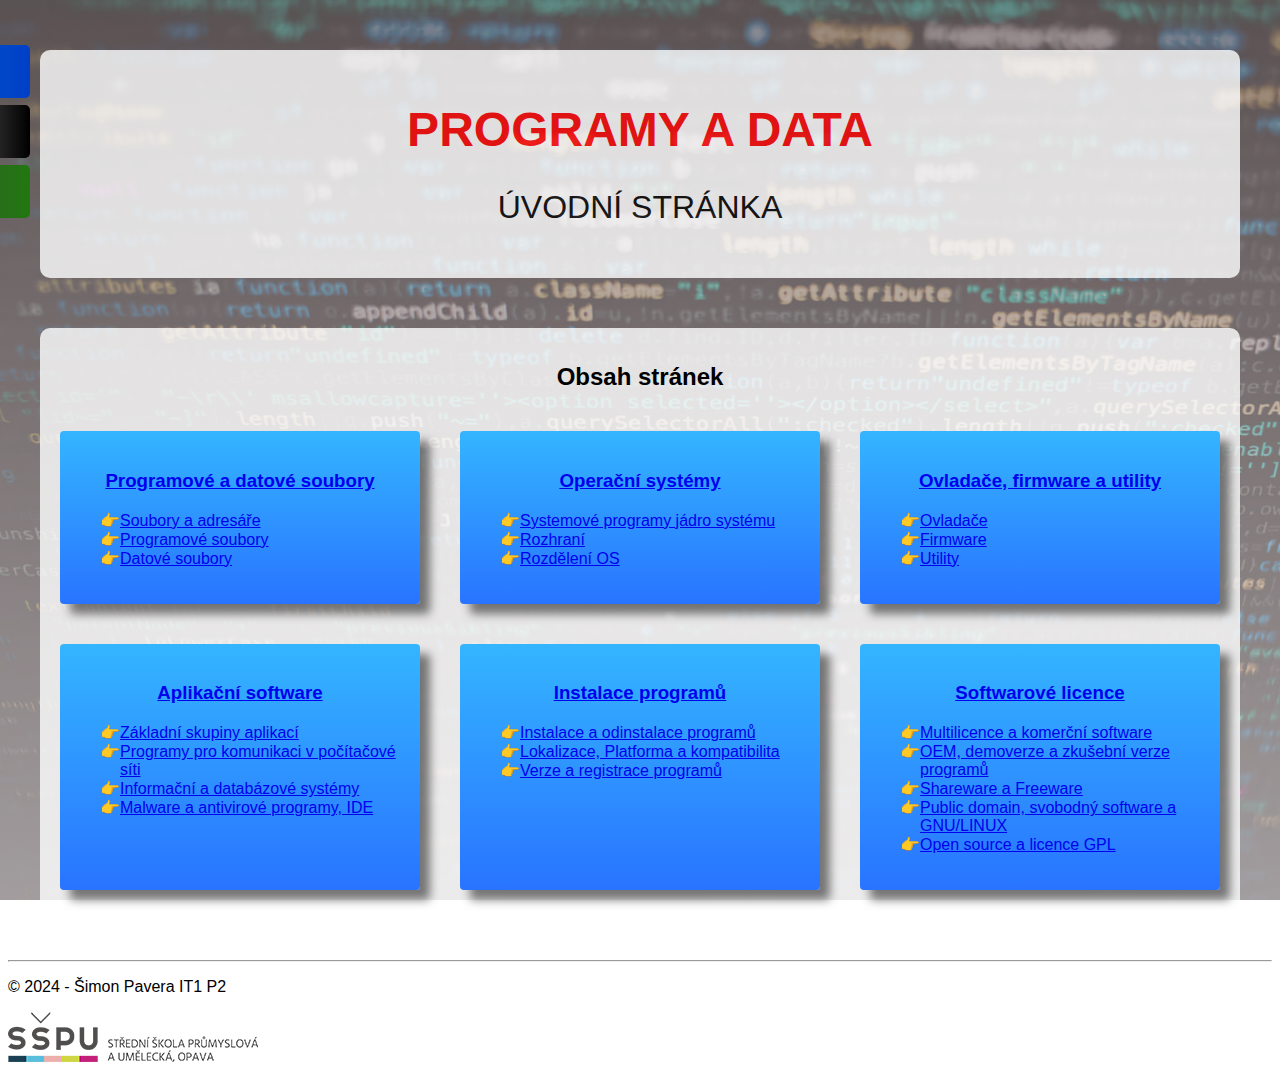
<file: index.html>
<!DOCTYPE html>
<html lang="cs">

<head>
  <meta charset="UTF-8" />
  <meta name="viewport" content="width=device-width, initial-scale=1.0" />
  <title>Programy a data | Úvodní stránka</title>
  <link rel="stylesheet" href="./css/uvodni.css" />
</head>

<body>
  <div id="mySidenav" class="sidenav">
    <a href="https://www.sspu-opava.cz" id="about">SŠPU</a>
    <a href="https://github.com/" id="blog">GitHub</a>
    <a href="https://www.w3schools.com/" id="projects">W3Schools</a>
   
  </div>
  <header>
    <h1>Programy a data</h1>
    <p>Úvodní stránka</p>
  </header>
  <main>
    <h2>Obsah stránek</h2>
    <div class="flex-container">
      <div>
        <h3><a href="./a/index.html">Programové a datové soubory</a></h3>
        <ul>
          <li>
            <a href="a/index.html#soubory-a-adresare">Soubory a adresáře</a>
          </li>
          <li>
            <a href="a/index.html#programove-soubory">Programové soubory</a>
          </li>
          <li><a href="a/index.html#datove-soubory">Datové soubory</a></li>
        </ul>
      </div>
      <div>
        <h3><a href="./b/index.html">Operační systémy</a></h3>
        <ul>
          <li><a href="b/index.html#systemove-programy-a-jadro-systemu">Systemové programy jádro systému</a></li>
          <li><a href="b/index.html#rozhrani">Rozhraní</a></li>
          <li><a href="b/index.html#rozdeleni-os">Rozdělení OS</a></li>
        </ul>
      </div>
      <div>
        <h3><a href="./c/index.html">Ovladače, firmware a utility</a></h3>
        <ul>
          <li><a href="c/index.html#ovladace">Ovladače</a></li>
          <li><a href="c/index.html#firmware">Firmware</a></li>
          <li><a href="c/index.html#utility">Utility</a></li>
        </ul>
      </div>
      <div>
        <h3><a href="d/index.html">Aplikační software</a></h3>
        <ul>
          <li><a href="d/index.html#zakladni-skupiny-aplikaci">Základní skupiny aplikací</a></li>
          <li><a href="d/index.html#programy-pro-komunikaci-v-pocitacove-siti">Programy pro komunikaci v počítačové síti</a></li>
          <li><a href="d/index.html#informacni-a-databazove-systemy">Informační a databázové systémy</a></li>
          <li><a href="d/index.html#malvare-a-antivirove-programy">Malware a antivirové programy, IDE</a></li>
        </ul>
      </div>
      <div>
        <h3><a href="e/index.html">Instalace programů</a></h3>
        <ul>
          <li><a href="e/index.html#instalace-a-odinstalace-programu">Instalace a odinstalace programů</a></li>
          <li><a href="e/index.html#lokalizace-platforma-a-kompatibilita">Lokalizace, Platforma a kompatibilita</a></li>
          <li><a href="e/index.html#verze-a-registrace-programu">Verze a registrace programů</a></li>
        </ul>
      </div>
      <div>
        <h3><a href="f/index.html">Softwarové licence</a></h3>
        <ul>
          <li><a href="f/index.html#multilicence-a-komercni-software">Multilicence a komerční software</a></li>
          <li><a href="f/index.html#oem-demo">OEM, demoverze a zkušební verze programů</a></li>
          <li><a href="f/index.html#shareware-freeware">Shareware a Freeware</a></li>
          <li><a href="f/index.html#publicdomain-linux">Public domain, svobodný software a GNU/LINUX</a></li>
          <li><a href="f/index.html#open-licencegpl">Open source a licence GPL</a></li>
        </ul>
      </div>
    </div>
  </main>
  <footer>
    <hr />
    <p>&copy; 2024 - Šimon Pavera IT1 P2</p>
    <p>
      <a href="https://www.sspu-opava.cz" target="_blank"><img src="./img/skola-logo.png" alt="Školní logo" /></a>
    </p>

  </footer>
</body>

</html>
</file>
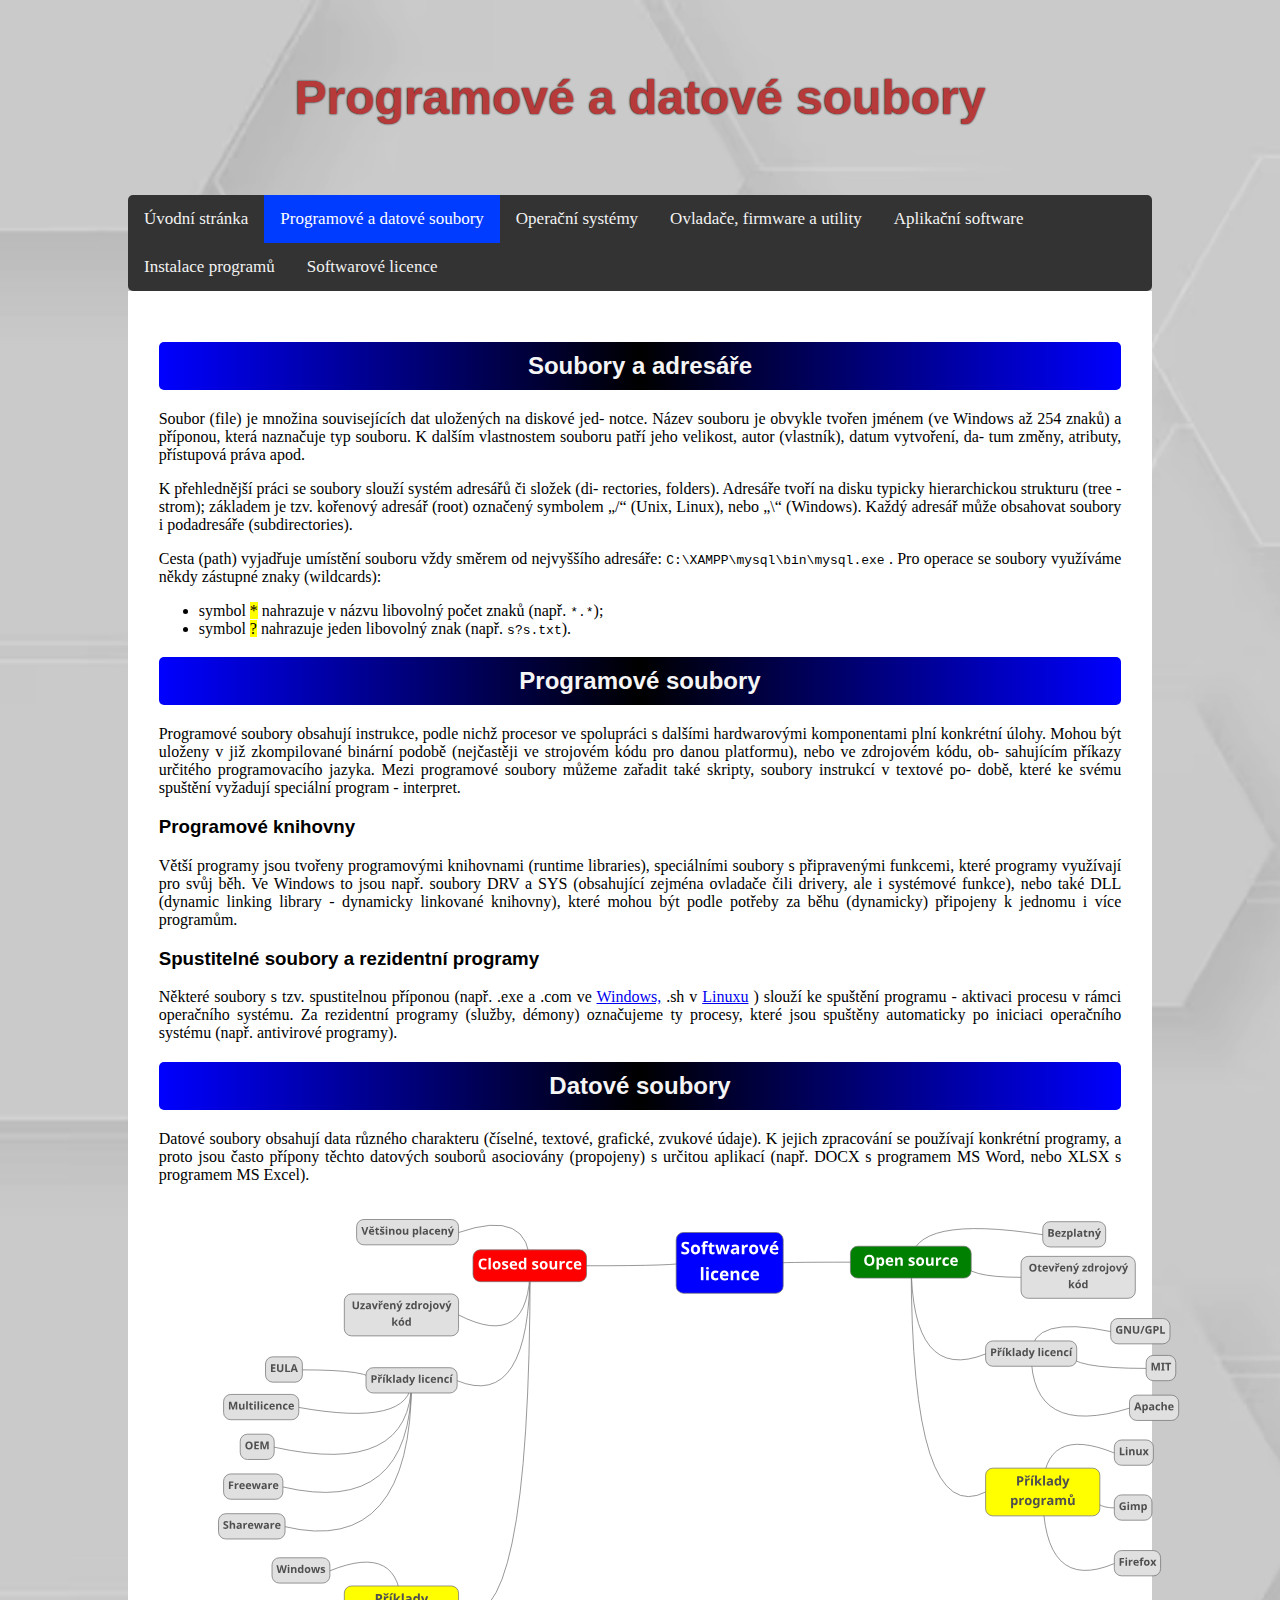
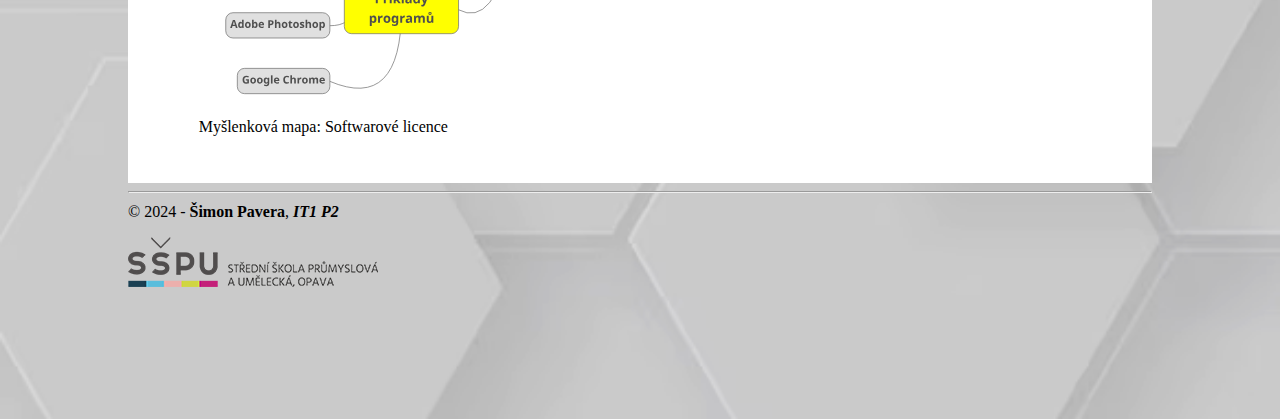
<file: a/index.html>
<!DOCTYPE html>
<html lang="cs">

<head>
  <meta charset="UTF-8" />
  <meta name="viewport" content="width=device-width, initial-scale=1.0" />
  <title>Programové a datové soubory</title>
  <link rel="stylesheet" href="../css/other.css">

</head>

</div>
<body>
  <header>
    <h1>Programové a datové soubory</h1>

    <div class="topnav">
  <a href="../index.html">Úvodní stránka</a>
  <a class="active" href="../a/index.html">Programové a datové soubory</a>
  <a href="../b/index.html">Operační systémy</a>
  <a href="../c/index.html">Ovladače, firmware a utility</a>
  <a href="../d/index.html">Aplikační software</a>
  <a href="../e/index.html">Instalace programů</a>
  <a href="../f/index.html">Softwarové licence</a>


  </header>
  <main>
    <h2 id="soubory-a-adresare">Soubory a adresáře</h2>
    <p>
      Soubor (file) je množina souvisejících dat uložených na diskové jed-
      notce. Název souboru je obvykle tvořen jménem (ve Windows až 254 znaků)
      a příponou, která naznačuje typ souboru. K dalším vlastnostem souboru
      patří jeho velikost, autor (vlastník), datum vytvoření, da- tum změny,
      atributy, přístupová práva apod.
    </p>
    <p>
      K přehlednější práci se soubory slouží systém adresářů či složek (di-
      rectories, folders). Adresáře tvoří na disku typicky hierarchickou
      strukturu (tree - strom); základem je tzv. kořenový adresář (root)
      označený symbolem „/“ (Unix, Linux), nebo „\“ (Windows). Každý adresář
      může obsahovat soubory i podadresáře (subdirectories).
    </p>
    <p>
      Cesta (path) vyjadřuje umístění souboru vždy směrem od nejvyššího
      adresáře: <code>C:\XAMPP\mysql\bin\mysql.exe</code> . Pro operace se
      soubory využíváme někdy zástupné znaky (wildcards):
    </p>
    <ul>
      <li>
        symbol <mark>*</mark> nahrazuje v názvu libovolný počet znaků (např.
        <code>*.*</code>);
      </li>
      <li>
        symbol <mark>?</mark> nahrazuje jeden libovolný znak (např.
        <code>s?s.txt</code>).
      </li>
    </ul>
    <h2 id="programove-soubory">Programové soubory</h2>
    <p>
      Programové soubory obsahují instrukce, podle nichž procesor ve
      spolupráci s dalšími hardwarovými komponentami plní konkrétní úlohy.
      Mohou být uloženy v již zkompilované binární podobě (nejčastěji ve
      strojovém kódu pro danou platformu), nebo ve zdrojovém kódu, ob-
      sahujícím příkazy určitého programovacího jazyka. Mezi programové
      soubory můžeme zařadit také skripty, soubory instrukcí v textové po-
      době, které ke svému spuštění vyžadují speciální program - interpret.
    </p>
    <h3>Programové knihovny</h3>
    <p>
      Větší programy jsou tvořeny programovými knihovnami (runtime libraries),
      speciálními soubory s připravenými funkcemi, které programy využívají
      pro svůj běh. Ve Windows to jsou např. soubory DRV a SYS (obsahující
      zejména ovladače čili drivery, ale i systémové funkce), nebo také DLL
      (dynamic linking library - dynamicky linkované knihovny), které mohou
      být podle potřeby za běhu (dynamicky) připojeny k jednomu i více
      programům.
    </p>
    <h3>Spustitelné soubory a rezidentní programy</h3>
    <p>
      Některé soubory s tzv. spustitelnou příponou (např. .exe a .com ve <a href="https://cs.wikipedia.org/wiki/Microsoft_Windows" target="_blank">Windows,</a>
       .sh v
      <a href="https://cs.wikipedia.org/wiki/Linux" target="_blank">Linuxu</a>
      ) slouží ke spuštění programu - aktivaci procesu v rámci operačního
      systému. Za rezidentní programy (služby, démony) označujeme ty procesy,
      které jsou spuštěny automaticky po iniciaci operačního systému (např.
      antivirové programy).
    </p>
    <h2 id="datove-soubory">Datové soubory</h2>
    <p>
      Datové soubory obsahují data různého charakteru (číselné, textové,
      grafické, zvukové údaje). K jejich zpracování se používají konkrétní
      programy, a proto jsou často přípony těchto datových souborů asociovány
       (propojeny) s určitou aplikací (např. DOCX s programem MS Word,
      nebo XLSX s programem MS Excel).
    </p>
    <figure>
      <img src="../img/licencesvg.svg" alt="Softwarové licence" width="1000" />
      <figcaption>Myšlenková mapa: Softwarové licence</figcaption>
    </figure>
  </main>
  <footer>
    <hr />
    <p>
      &copy; 2024 - <b>Šimon Pavera</b>, <b><i>IT1 P2</i></b>
    </p>
    <p><img src="../img/skola-logo.png" alt="Školní logo" /></p>

  </footer>
</body>

</html>
</file>
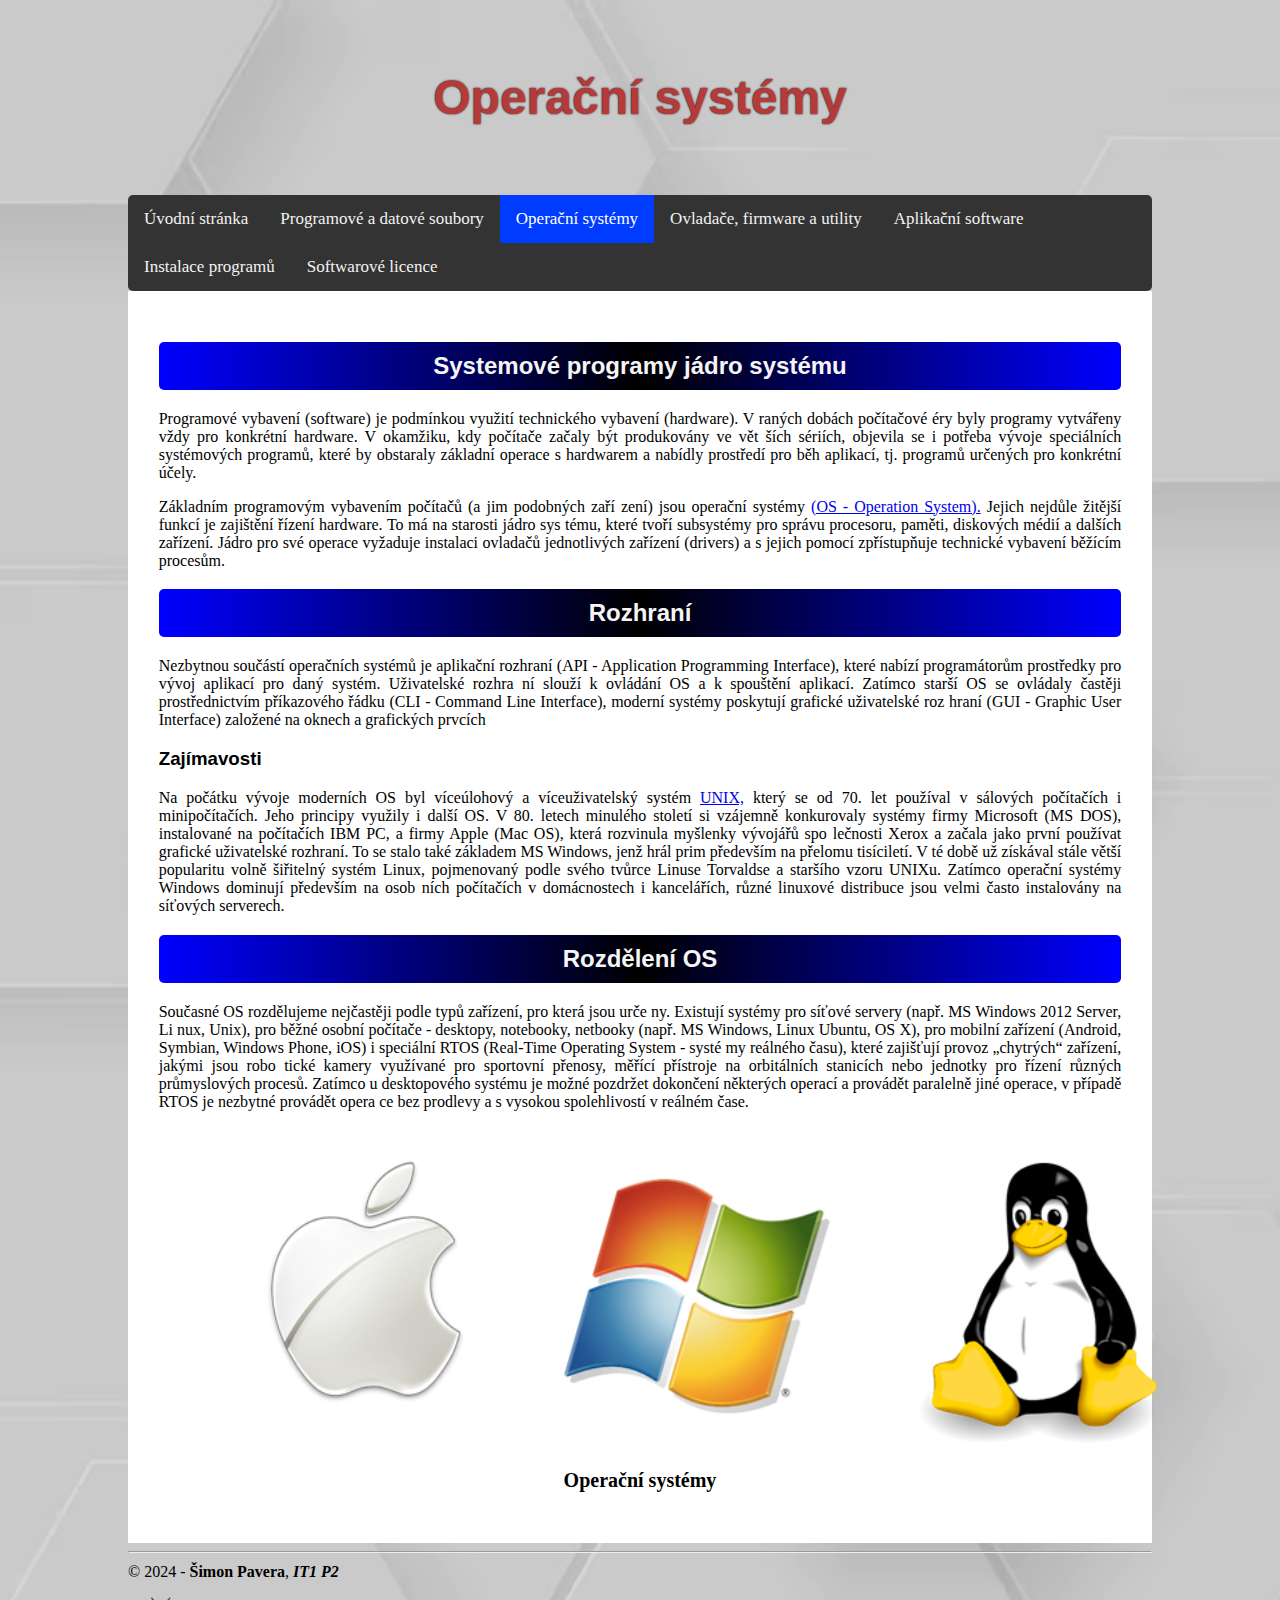
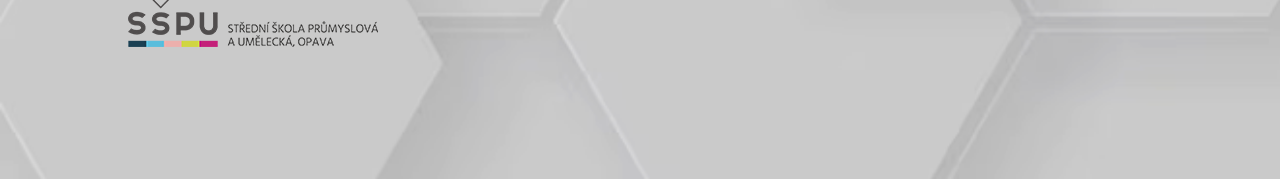
<file: b/index.html>
<!DOCTYPE html>
<html lang="cs">

<head>
  <meta charset="UTF-8" />
  <meta name="viewport" content="width=device-width, initial-scale=1.0" />
  <title>Operační systémy</title>
  <link rel="stylesheet" href="../css/other.css">
  <style>
  figure{
    text-align: center;
    font-size: 20px;
  }
  
  /*
    
    h1,
    h2,
    h3 {
      font-family: Arial, Helvetica, sans-serif;
    }

    h1 {
      color: brown;
      font-size: 250%;
      text-align: center;
    }

    h2 {
      background-color: black;
      color: whitesmoke;
      padding: 10px;
      border-left: 10px solid blue;
      border-right: 10px solid blue;
      text-align: center;
    }

    p {
      text-align: justify;
      margin-top: 10px;
    }

    a:hover {
      background-color: blue;
      color: white;
      font-size: 120%;
    }

    body {
      margin: 10%;
      margin-top: 0%;
    }

    .p2 {
      text-align: right;

    }

    .p3 {
      text-align: left;

    }*/
  </style> 
</head>

<body>
  <header>
    <h1>Operační systémy</h1>

    <div class="topnav">
      <a href="../index.html">Úvodní stránka</a>
      <a href="../a/index.html">Programové a datové soubory</a>
      <a class="active" href="../b/index.html">Operační systémy</a>
      <a href="../c/index.html">Ovladače, firmware a utility</a>
      <a href="../d/index.html">Aplikační software</a>
      <a href="../e/index.html">Instalace programů</a>
      <a href="../f/index.html">Softwarové licence</a>
      
  </header>
  <main>
    <h2 id="systemove-programy-a-jadro-systemu">Systemové programy jádro systému</h2>
    <p> Programové vybavení (software) je podmínkou využití technického vybavení
      (hardware). V raných dobách počítačové éry byly programy vytvářeny vždy pro
      konkrétní hardware. V okamžiku, kdy počítače začaly být produkovány ve vět
      ších sériích, objevila se i potřeba vývoje speciálních systémových programů,
      které by obstaraly základní operace s hardwarem a nabídly prostředí pro běh
      aplikací, tj. programů určených pro konkrétní účely.</p>
    <p> Základním programovým vybavením počítačů (a jim podobných zaří
      zení) jsou operační systémy <a href="https://cs.wikipedia.org/wiki/Opera%C4%8Dn%C3%AD_syst%C3%A9m" target="_blank">(OS - Operation System).</a>  Jejich nejdůle
      žitější funkcí je zajištění řízení hardware. To má na starosti jádro sys
      tému, které tvoří subsystémy pro správu procesoru, paměti, diskových
      médií a dalších zařízení. Jádro pro své operace vyžaduje instalaci
      ovladačů jednotlivých zařízení (drivers) a s jejich pomocí zpřístupňuje
      technické vybavení běžícím procesům.</p>
    <h2 id="rozhrani">Rozhraní</h2>
    <p> Nezbytnou součástí operačních systémů je aplikační rozhraní (API -
      Application Programming Interface), které nabízí programátorům
      prostředky pro vývoj aplikací pro daný systém. Uživatelské rozhra
      ní slouží k ovládání OS a k spouštění aplikací. Zatímco starší OS se
      ovládaly častěji prostřednictvím příkazového řádku (CLI - Command
      Line Interface), moderní systémy poskytují grafické uživatelské roz
      hraní (GUI - Graphic User Interface) založené na oknech a grafických
      prvcích</p>
    <h3>Zajímavosti</h3>
    <p>Na počátku vývoje moderních OS byl víceúlohový a víceuživatelský systém
      <a href="https://cs.wikipedia.org/wiki/Unix" target="_blank">UNIX,</a> který se od 70. let používal v sálových počítačích i minipočítačích.
      Jeho principy využily i další OS. V 80. letech minulého století si vzájemně
      konkurovaly systémy firmy Microsoft (MS DOS), instalované na počítačích
      IBM PC, a firmy Apple (Mac OS), která rozvinula myšlenky vývojářů spo
      lečnosti Xerox a začala jako první používat grafické uživatelské rozhraní. To
      se stalo také základem MS Windows, jenž hrál prim především na přelomu
      tisíciletí. V té době už získával stále větší popularitu volně šiřitelný systém
      Linux, pojmenovaný podle svého tvůrce Linuse Torvaldse a staršího vzoru
      UNIXu. Zatímco operační systémy Windows dominují především na osob
      ních počítačích v domácnostech i kancelářích, různé linuxové distribuce
      jsou velmi často instalovány na síťových serverech.</p>
    <h2 id="rozdeleni-os">Rozdělení OS</h2>
    <p>Současné OS rozdělujeme nejčastěji podle typů zařízení, pro která jsou urče
      ny. Existují systémy pro síťové servery (např. MS Windows 2012 Server, Li
      nux, Unix), pro běžné osobní počítače - desktopy, notebooky, netbooky (např.
      MS Windows, Linux Ubuntu, OS X), pro mobilní zařízení (Android, Symbian,
      Windows Phone, iOS) i speciální RTOS (Real-Time Operating System - systé
      my reálného času), které zajišťují provoz „chytrých“ zařízení, jakými jsou robo
      tické kamery využívané pro sportovní přenosy, měřící přístroje na orbitálních
      stanicích nebo jednotky pro řízení různých průmyslových procesů. Zatímco
      u desktopového systému je možné pozdržet dokončení některých operací a
      provádět paralelně jiné operace, v případě RTOS je nezbytné provádět opera
      ce bez prodlevy a s vysokou spolehlivostí v reálném čase.</p>
      <figure>
        <img src="../img/operacni-system.png" alt="Operační-systém" width="1000" />
        <figcaption><b>Operační systémy</b></figcaption>
      </figure>
  </main>
  <footer>
    <hr />
    <p>
      &copy; 2024 - <b>Šimon Pavera</b>, <b><i>IT1 P2</i></b>
    </p>
    <p><img src="../img/skola-logo.png" alt="Školní logo" /></p>

  </footer>
</body>

</html>
</file>
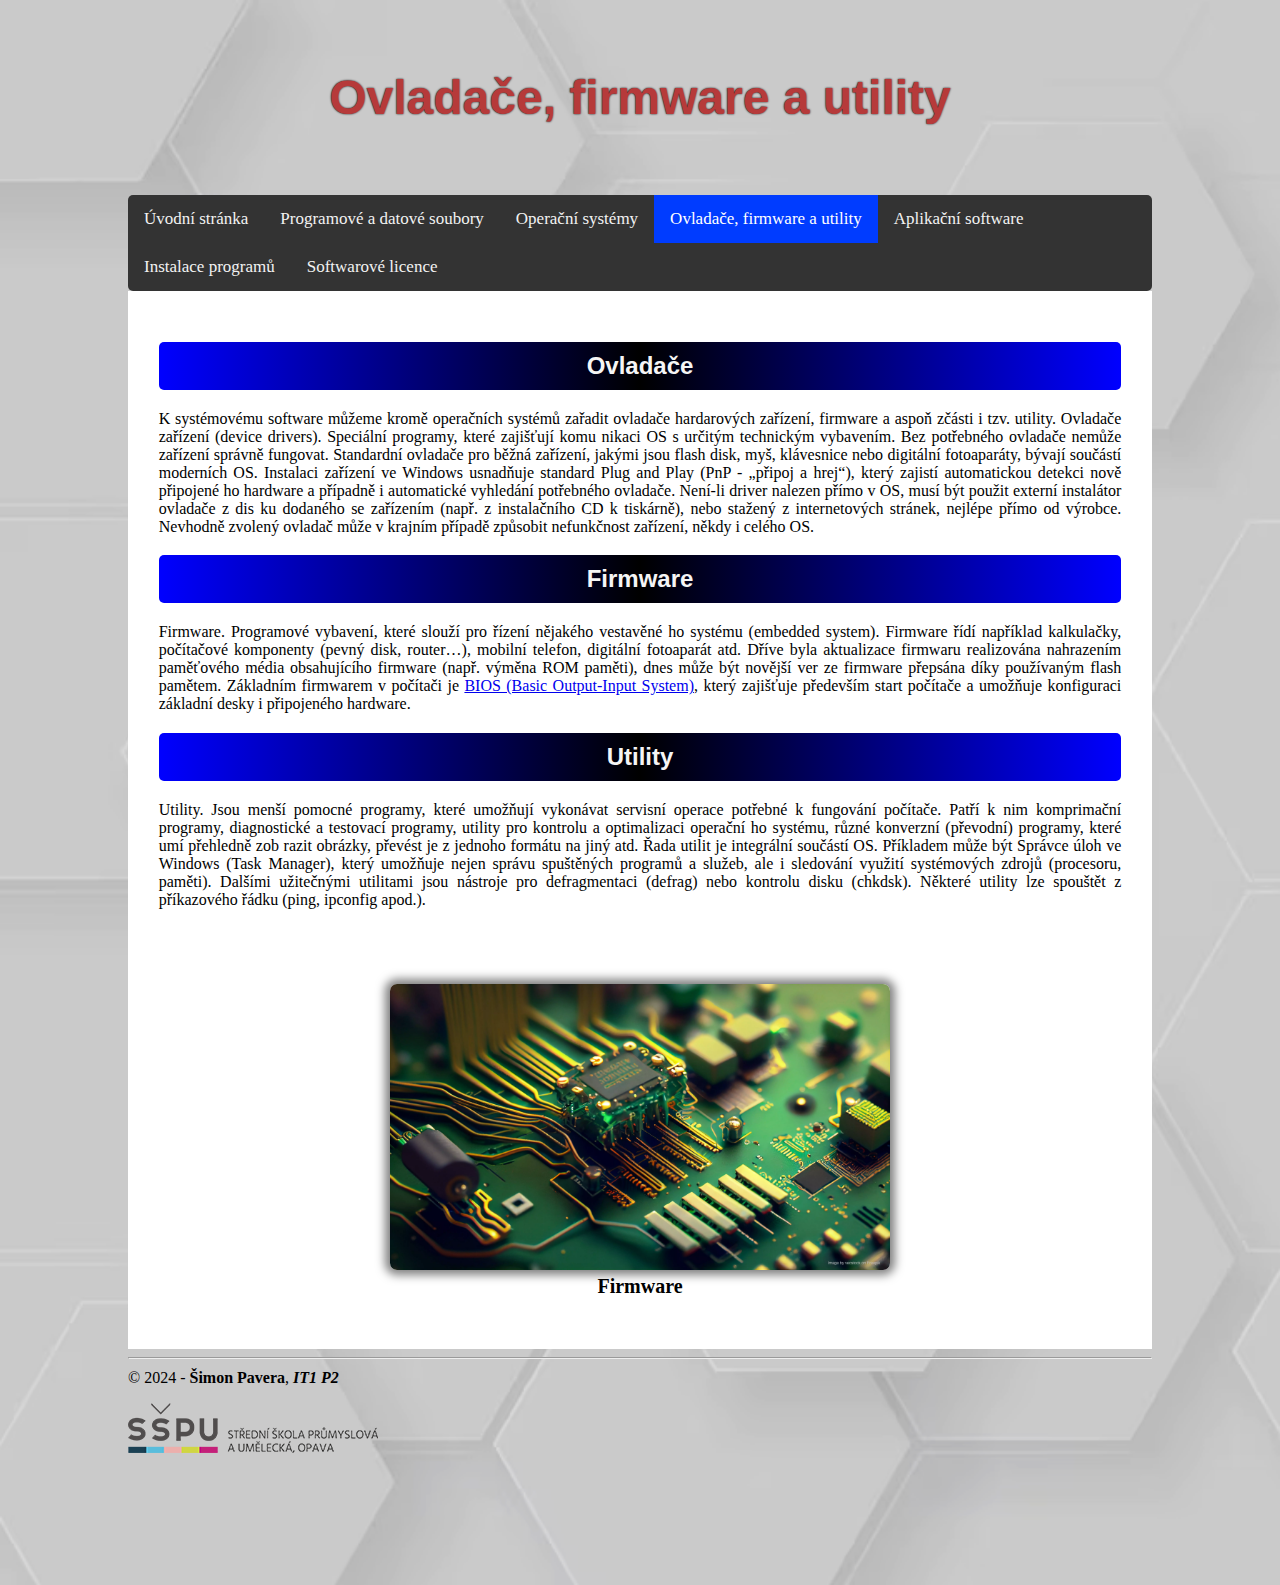
<file: c/index.html>
<!DOCTYPE html>
<html lang="en">

<head>
  <meta charset="UTF-8">
  <meta name="viewport" content="width=device-width, initial-scale=1.0">
  <title>Ovladače, firmware a utility</title>
  <link rel="stylesheet" href="../css/other.css">
  <style>
    figure {
      text-align: center;
      font-size: 20px;

    }

    figure img {
      border-radius: 7px;
      box-shadow: 0 0 10px 5px rgba(0, 0, 0, 0.5);
      margin-top: 55px;
    }


    /*
    h1,
    h2,
    h3 {
      font-family: Arial, Helvetica, sans-serif;
    }

    h1 {
      color: brown;
      font-size: 250%;
      text-align: center;
    }

    h2 {
      background-color: black;
      color: whitesmoke;
      padding: 10px;
      border-left: 10px solid blue;
      border-right: 10px solid blue;
      text-align: center;
    }

    p {
      text-align: justify;
      margin-top: 10px;
    }

    a:hover {
      background-color: blue;
      color: white;
      font-size: 120%;
    }

    body {
      margin: 10%;
      margin-top: 0%;
    }

    .p2 {
      text-align: right;

    }

    .p3 {
      text-align: left;
    }*/
  </style>
</head>

<body>
  <header>
    <h1>Ovladače, firmware a utility</h1>

    <div class="topnav">
      <a href="../index.html">Úvodní stránka</a>
      <a href="../a/index.html">Programové a datové soubory</a>
      <a href="../b/index.html">Operační systémy</a>
      <a class="active" href="../c/index.html">Ovladače, firmware a utility</a>
      <a href="../d/index.html">Aplikační software</a>
      <a href="../e/index.html">Instalace programů</a>
      <a href="../f/index.html">Softwarové licence</a>

  </header>
  <main>
    <h2 id="ovladace">Ovladače</h2>
    <p> K systémovému software můžeme kromě operačních systémů zařadit
      ovladače hardarových zařízení, firmware a aspoň zčásti i tzv. utility.
      Ovladače zařízení (device drivers). Speciální programy, které zajišťují komu
      nikaci OS s určitým technickým vybavením. Bez potřebného ovladače nemůže
      zařízení správně fungovat. Standardní ovladače pro běžná zařízení, jakými
      jsou flash disk, myš, klávesnice nebo digitální fotoaparáty, bývají součástí
      moderních OS. Instalaci zařízení ve Windows usnadňuje standard Plug and
      Play (PnP - „připoj a hrej“), který zajistí automatickou detekci nově připojené
      ho hardware a případně i automatické vyhledání potřebného ovladače. Není-li
      driver nalezen přímo v OS, musí být použit externí instalátor ovladače z dis
      ku dodaného se zařízením (např. z instalačního CD k tiskárně), nebo stažený
      z internetových stránek, nejlépe přímo od výrobce. Nevhodně zvolený ovladač
      může v krajním případě způsobit nefunkčnost zařízení, někdy i celého OS.</p>
    <h2 id="firmware">Firmware</h2>
    <p>Firmware. Programové vybavení, které slouží pro řízení nějakého vestavěné
      ho systému (embedded system). Firmware řídí například kalkulačky, počítačové
      komponenty (pevný disk, router…), mobilní telefon, digitální fotoaparát atd.
      Dříve byla aktualizace firmwaru realizována nahrazením paměťového média
      obsahujícího firmware (např. výměna ROM paměti), dnes může být novější ver
      ze firmware přepsána díky používaným flash pamětem. Základním firmwarem
      v počítači je <a href="https://cs.wikipedia.org/wiki/BIOS" target="_blank">BIOS (Basic Output-Input System)</a>,
      který zajišťuje především start
      počítače a umožňuje konfiguraci základní desky i připojeného hardware.</p>
    <h2 id="utility">Utility</h2>
    <p>Utility. Jsou menší pomocné programy, které umožňují vykonávat servisní
      operace potřebné k fungování počítače. Patří k nim komprimační programy,
      diagnostické a testovací programy, utility pro kontrolu a optimalizaci operační
      ho systému, různé konverzní (převodní) programy, které umí přehledně zob
      razit obrázky, převést je z jednoho formátu na jiný atd. Řada utilit je integrální
      součástí OS. Příkladem může být Správce úloh ve Windows (Task Manager),
      který umožňuje nejen správu spuštěných programů a služeb, ale i sledování
      využití systémových zdrojů (procesoru, paměti). Dalšími užitečnými utilitami
      jsou nástroje pro defragmentaci (defrag) nebo kontrolu disku (chkdsk). Některé
      utility lze spouštět z příkazového řádku (ping, ipconfig apod.).</p>
    <figure>
      <img src="../img/firmware.png" alt="firmware" width="500" />
      <figcaption><b>Firmware</b></figcaption>
    </figure>
  </main>
  <footer>
    <hr />
    <p>
      &copy; 2024 - <b>Šimon Pavera</b>, <b><i>IT1 P2</i></b>
    </p>
    <p><img src="../img/skola-logo.png" alt="Školní logo" /></p>

  </footer>
</body>

</html>
</file>
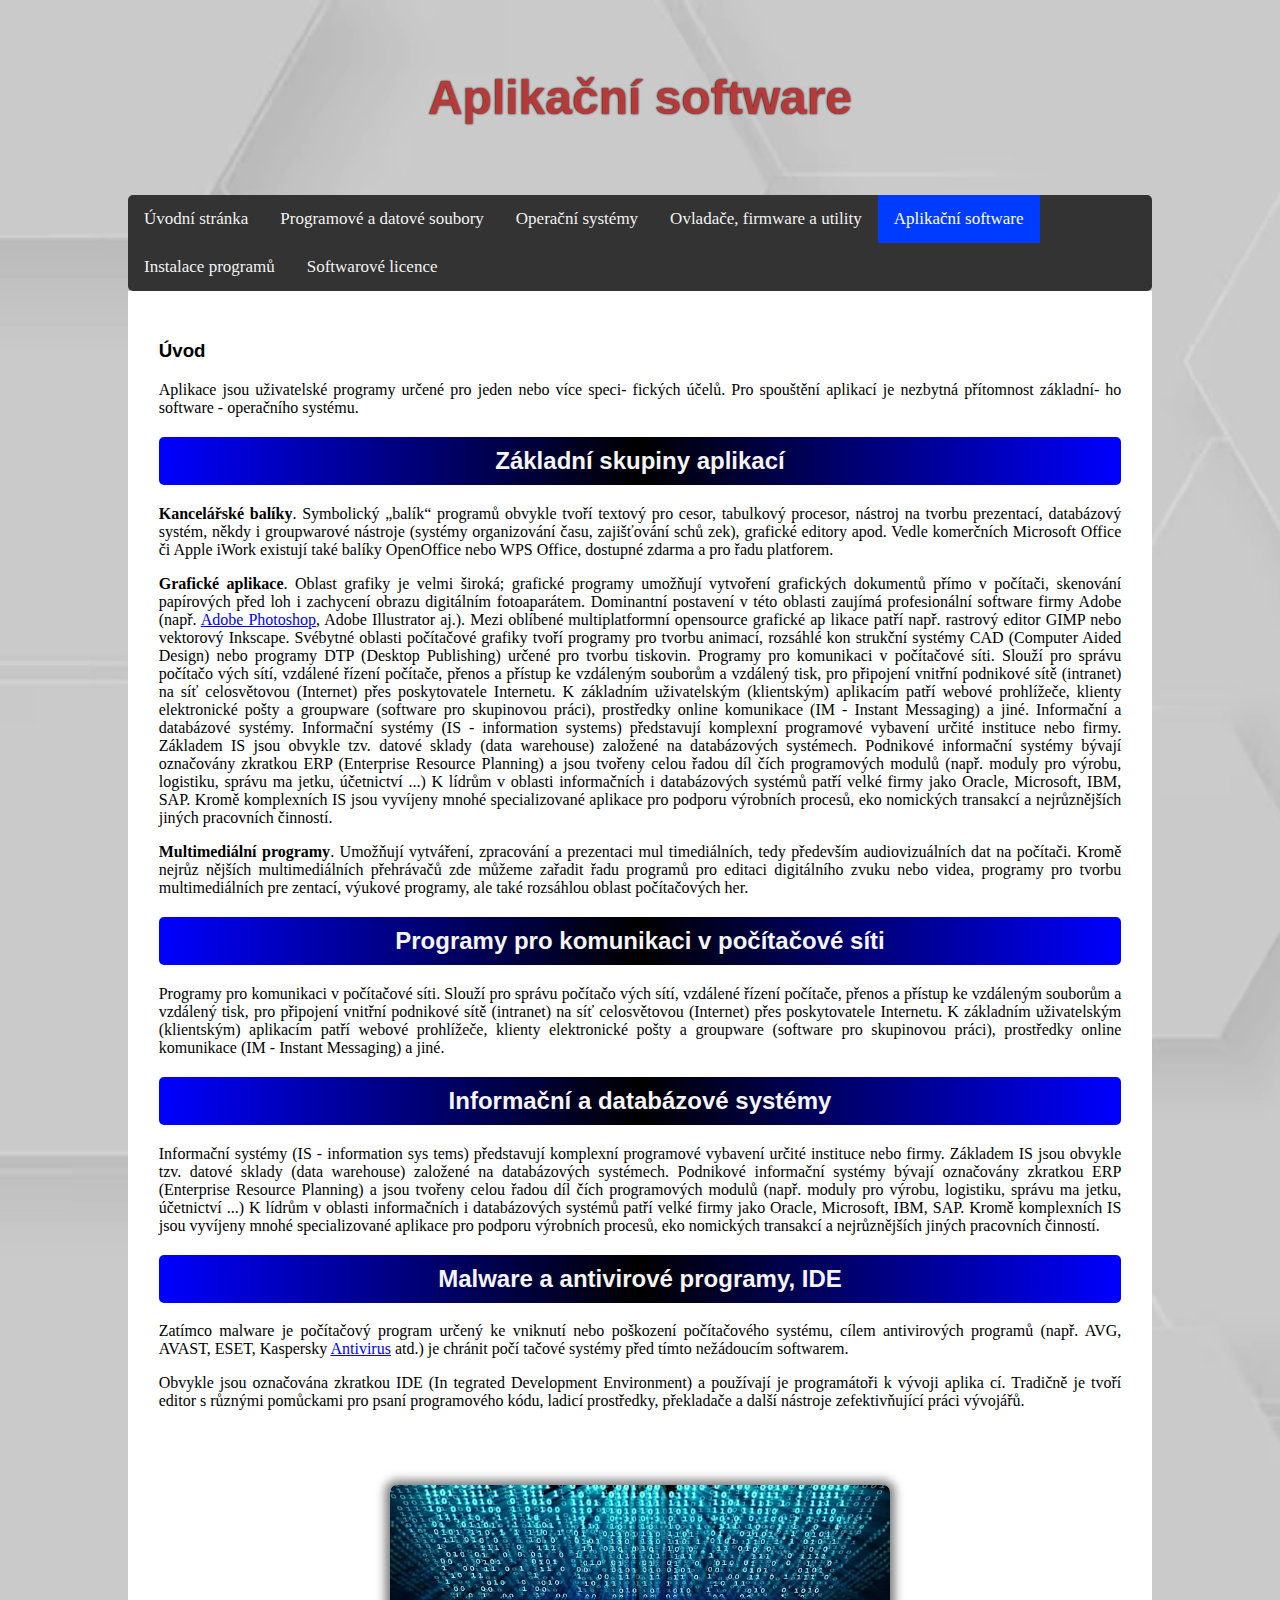
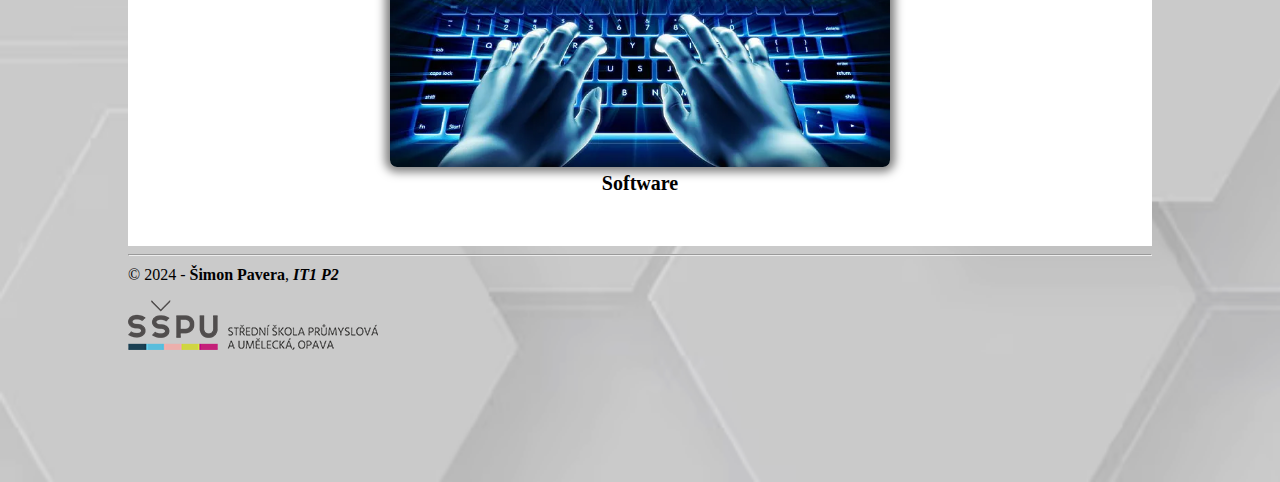
<file: d/index.html>
<!DOCTYPE html>
<html lang="en">

<head>
  <meta charset="UTF-8">
  <meta name="viewport" content="width=device-width, initial-scale=1.0">
  <title>Aplikační software</title>
  <link rel="stylesheet" href="../css/other.css">
  <style>
    figure {
      text-align: center;
      font-size: 20px;

    }

    figure img {
      border-radius: 7px;
      box-shadow: 0 0 10px 5px rgba(0, 0, 0, 0.5);
      margin-top: 55px;
    }

    /*
    h1,
    h2,
    h3 {
      font-family: Arial, Helvetica, sans-serif;
    }

    h1 {
      color: brown;
      font-size: 250%;
      text-align: center;
    }

    h2 {
      background-color: black;
      color: whitesmoke;
      padding: 10px;
      border-left: 10px solid blue;
      border-right: 10px solid blue;
      text-align: center;
    }

    p {
      text-align: justify;
      margin-top: 10px;
    }

    a:hover {
      background-color: blue;
      color: white;
      font-size: 120%;
    }

    body {
      margin: 10%;
      margin-top: 0%;
    }

    .p2 {
      text-align: right;

    }

    .p3 {
      text-align: left;
    }*/
  </style>
</head>

<body>
  <header>
    <h1>Aplikační software</h1>

    <div class="topnav">
      <a href="../index.html">Úvodní stránka</a>
      <a href="../a/index.html">Programové a datové soubory</a>
      <a href="../b/index.html">Operační systémy</a>
      <a href="../c/index.html">Ovladače, firmware a utility</a>
      <a class="active" href="../d/index.html">Aplikační software</a>
      <a href="../e/index.html">Instalace programů</a>
      <a href="../f/index.html">Softwarové licence</a>

  </header>
  <main>
    <h3>Úvod</h3>
    <p> Aplikace jsou uživatelské programy určené pro jeden nebo více speci-
      fických účelů. Pro spouštění aplikací je nezbytná přítomnost základní-
      ho software - operačního systému.</p>
    <h2 id="zakladni-skupiny-aplikaci">Základní skupiny aplikací</h2>
    <p><b>Kancelářské balíky</b>. Symbolický „balík“ programů obvykle tvoří textový pro
      cesor, tabulkový procesor, nástroj na tvorbu prezentací, databázový systém,
      někdy i groupwarové nástroje (systémy organizování času, zajišťování schů
      zek), grafické editory apod. Vedle komerčních Microsoft Office či Apple iWork
      existují také balíky OpenOffice nebo WPS Office, dostupné zdarma a pro řadu
      platforem.</p>
    <p><b>Grafické aplikace</b>. Oblast grafiky je velmi široká; grafické programy umožňují
      vytvoření grafických dokumentů přímo v počítači, skenování papírových před
      loh i zachycení obrazu digitálním fotoaparátem. Dominantní postavení v této
      oblasti zaujímá profesionální software firmy Adobe (např. <a href="https://en.wikipedia.org/wiki/Adobe_Photoshop"
        target="_blank">Adobe Photoshop</a>,
      Adobe Illustrator aj.). Mezi oblíbené multiplatformní opensource grafické ap
      likace patří např. rastrový editor GIMP nebo vektorový Inkscape. Svébytné
      oblasti počítačové grafiky tvoří programy pro tvorbu animací, rozsáhlé kon
      strukční systémy CAD (Computer Aided Design) nebo programy DTP (Desktop
      Publishing) určené pro tvorbu tiskovin.
      Programy pro komunikaci v počítačové síti. Slouží pro správu počítačo
      vých sítí, vzdálené řízení počítače, přenos a přístup ke vzdáleným souborům a
      vzdálený tisk, pro připojení vnitřní podnikové sítě (intranet) na síť celosvětovou
      (Internet) přes poskytovatele Internetu. K základním uživatelským (klientským)
      aplikacím patří webové prohlížeče, klienty elektronické pošty a groupware
      (software pro skupinovou práci), prostředky online komunikace (IM - Instant
      Messaging) a jiné.
      Informační a databázové systémy. Informační systémy (IS - information systems)
       představují komplexní programové vybavení určité instituce nebo firmy.
      Základem IS jsou obvykle tzv. datové sklady (data warehouse) založené na
      databázových systémech. Podnikové informační systémy bývají označovány
      zkratkou ERP (Enterprise Resource Planning) a jsou tvořeny celou řadou díl
      čích programových modulů (např. moduly pro výrobu, logistiku, správu ma
      jetku, účetnictví ...) K lídrům v oblasti informačních i databázových systémů
      patří velké firmy jako Oracle, Microsoft, IBM, SAP. Kromě komplexních IS jsou
      vyvíjeny mnohé specializované aplikace pro podporu výrobních procesů, eko
      nomických transakcí a nejrůznějších jiných pracovních činností.</p>
    <p><b>Multimediální programy</b>. Umožňují vytváření, zpracování a prezentaci mul
      timediálních, tedy především audiovizuálních dat na počítači. Kromě nejrůz
      nějších multimediálních přehrávačů zde můžeme zařadit řadu programů pro
      editaci digitálního zvuku nebo videa, programy pro tvorbu multimediálních pre
      zentací, výukové programy, ale také rozsáhlou oblast počítačových her.</p>
    <h2 id="programy-pro-komunikaci-v-pocitacove-siti">Programy pro komunikaci v počítačové síti</h2>
    <p>Programy pro komunikaci v počítačové síti. Slouží pro správu počítačo
      vých sítí, vzdálené řízení počítače, přenos a přístup ke vzdáleným souborům a
      vzdálený tisk, pro připojení vnitřní podnikové sítě (intranet) na síť celosvětovou
      (Internet) přes poskytovatele Internetu. K základním uživatelským (klientským)
      aplikacím patří webové prohlížeče, klienty elektronické pošty a groupware
      (software pro skupinovou práci), prostředky online komunikace (IM - Instant
      Messaging) a jiné.</p>
    <h2 id="informacni-a-databazove-systemy">Informační a databázové systémy</h2>
    <p> Informační systémy (IS - information sys
      tems) představují komplexní programové vybavení určité instituce nebo firmy.
      Základem IS jsou obvykle tzv. datové sklady (data warehouse) založené na
      databázových systémech. Podnikové informační systémy bývají označovány
      zkratkou ERP (Enterprise Resource Planning) a jsou tvořeny celou řadou díl
      čích programových modulů (např. moduly pro výrobu, logistiku, správu ma
      jetku, účetnictví ...) K lídrům v oblasti informačních i databázových systémů
      patří velké firmy jako Oracle, Microsoft, IBM, SAP. Kromě komplexních IS jsou
      vyvíjeny mnohé specializované aplikace pro podporu výrobních procesů, eko
      nomických transakcí a nejrůznějších jiných pracovních činností.</p>
    <h2 id="malvare-a-antivirove-programy">Malware a antivirové programy, IDE </h2>
    <p>Zatímco malware je počítačový program
      určený ke vniknutí nebo poškození počítačového systému, cílem antivirových
      programů (např. AVG, AVAST, ESET, Kaspersky <a href="https://cs.wikipedia.org/wiki/Antivirov%C3%BD_program"
      target="_blank">Antivirus</a> atd.) je chránit počí
      tačové systémy před tímto nežádoucím softwarem.</p>
    <p>Obvykle jsou označována zkratkou IDE (In
      tegrated Development Environment) a používají je programátoři k vývoji aplika
      cí. Tradičně je tvoří editor s různými pomůckami pro psaní programového kódu,
      ladicí prostředky, překladače a další nástroje zefektivňující práci vývojářů.</p>
    <figure>
      <img src="../img/software-1.png" alt="software" width="500" />
      <figcaption><b>Software</b></figcaption>
    </figure>
  </main>
  <footer>
    <hr />
    <p>
      &copy; 2024 - <b>Šimon Pavera</b>, <b><i>IT1 P2</i></b>
    </p>
    <p><img src="../img/skola-logo.png" alt="Školní logo" /></p>

  </footer>
</body>

</html>
</file>
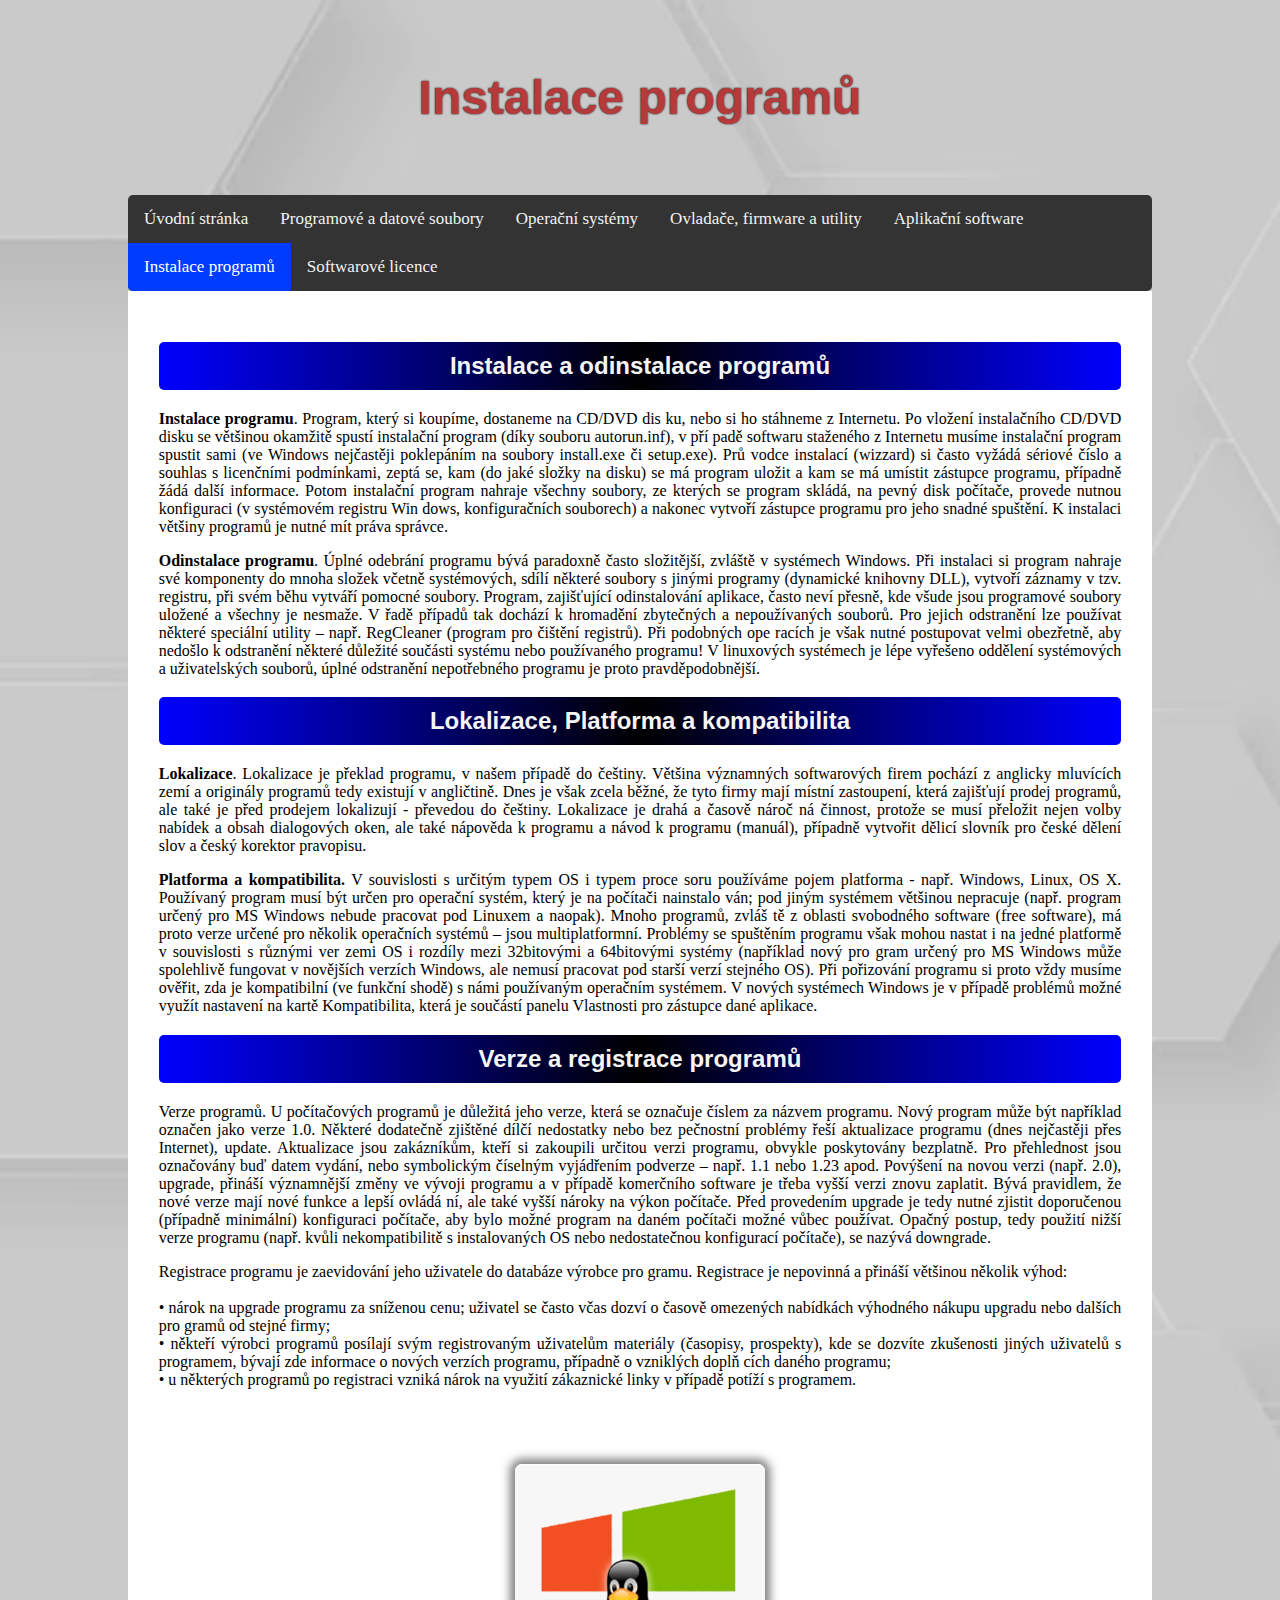
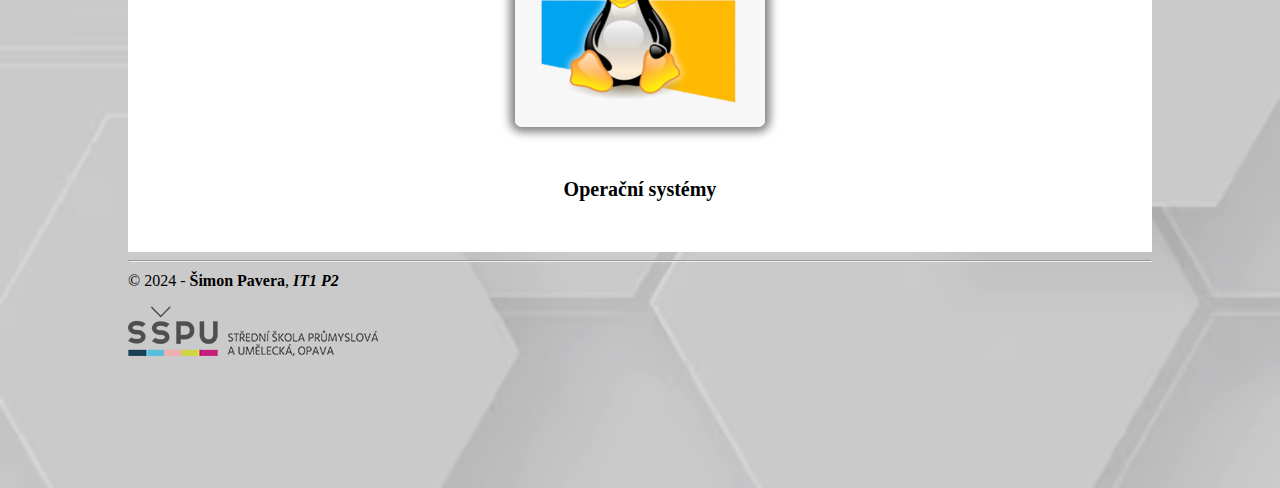
<file: e/index.html>
<!DOCTYPE html>
<html lang="en">

<head>
  <meta charset="UTF-8">
  <meta name="viewport" content="width=device-width, initial-scale=1.0">
  <title>Instalace programů</title>
  <link rel="stylesheet" href="../css/other.css">
  <style>/*
    h1,
    h2,
    h3 {
      font-family: Arial, Helvetica, sans-serif;
    }

    h1 {
      color: brown;
      font-size: 250%;
      text-align: center;
    }

    h2 {
      background-color: black;
      color: whitesmoke;
      padding: 10px;
      border-left: 10px solid blue;
      border-right: 10px solid blue;
      text-align: center;
    }

    p {
      text-align: justify;
      margin-top: 10px;
    }

    a:hover {
      background-color: blue;
      color: white;
      font-size: 120%;
    }

    body {
      margin: 10%;
      margin-top: 0%;
    }

    .p2 {
      text-align: right;

    }

    .p3 {
      text-align: left;
    }*/

    figure{
    text-align: center;
    font-size: 20px;
    
  }
  figure img{
    border-radius: 7px;
    box-shadow: 0 0 10px 5px rgba(0, 0, 0, 0.5);
    margin-top: 55px;
  }
  </style>
</head>

<body>
  <header>

    <h1>Instalace programů</h1>

    <div class="topnav">
      <a href="../index.html">Úvodní stránka</a>
      <a href="../a/index.html">Programové a datové soubory</a>
      <a href="../b/index.html">Operační systémy</a>
      <a href="../c/index.html">Ovladače, firmware a utility</a>
      <a href="../d/index.html">Aplikační software</a>
      <a class="active" href="../e/index.html">Instalace programů</a>
      <a href="../f/index.html">Softwarové licence</a>
    
  </header>
  <main>
    <h2 id="instalace-a-odinstalace-programu">Instalace a odinstalace programů</h2>
    <p><b>Instalace programu</b>. Program, který si koupíme, dostaneme na CD/DVD dis
      ku, nebo si ho stáhneme z Internetu. Po vložení instalačního CD/DVD disku se
      většinou okamžitě spustí instalační program (díky souboru autorun.inf), v pří
      padě softwaru staženého z Internetu musíme instalační program spustit sami
      (ve Windows nejčastěji poklepáním na soubory install.exe či setup.exe). Prů
      vodce instalací (wizzard) si často vyžádá sériové číslo a souhlas s licenčními
      podmínkami, zeptá se, kam (do jaké složky na disku) se má program uložit a
      kam se má umístit zástupce programu, případně žádá další informace. Potom
      instalační program nahraje všechny soubory, ze kterých se program skládá, na
      pevný disk počítače, provede nutnou konfiguraci (v systémovém registru Win
      dows, konfiguračních souborech) a nakonec vytvoří zástupce programu pro
      jeho snadné spuštění. K instalaci většiny programů je nutné mít práva správce.</p>
    <p><b>Odinstalace programu</b>. Úplné odebrání programu bývá paradoxně často
      složitější, zvláště v systémech Windows. Při instalaci si program nahraje své
      komponenty do mnoha složek včetně systémových, sdílí některé soubory s
      jinými programy (dynamické knihovny DLL), vytvoří záznamy v tzv. registru,
      při svém běhu vytváří pomocné soubory. Program, zajišťující odinstalování
      aplikace, často neví přesně, kde všude jsou programové soubory uložené a
      všechny je nesmaže. V řadě případů tak dochází k hromadění zbytečných a
      nepoužívaných souborů. Pro jejich odstranění lze používat některé speciální
      utility – např. RegCleaner (program pro čištění registrů). Při podobných ope
      racích je však nutné postupovat velmi obezřetně, aby nedošlo k odstranění
      některé důležité součásti systému nebo používaného programu! V linuxových
      systémech je lépe vyřešeno oddělení systémových a uživatelských souborů,
      úplné odstranění nepotřebného programu je proto pravděpodobnější.</p>
    <h2 id="lokalizace-platforma-a-kompatibilita">Lokalizace, Platforma a kompatibilita</h2>
    <p> <b>Lokalizace</b>. Lokalizace je překlad programu, v našem případě do češtiny.
      Většina významných softwarových firem pochází z anglicky mluvících zemí a
      originály programů tedy existují v angličtině. Dnes je však zcela běžné, že tyto
      firmy mají místní zastoupení, která zajišťují prodej programů, ale také je před
      prodejem lokalizují - převedou do češtiny. Lokalizace je drahá a časově nároč
      ná činnost, protože se musí přeložit nejen volby nabídek a obsah dialogových
      oken, ale také nápověda k programu a návod k programu (manuál), případně
      vytvořit dělicí slovník pro české dělení slov a český korektor pravopisu.</p>
    <p><b>Platforma a kompatibilita.</b> V souvislosti s určitým typem OS i typem proce
      soru používáme pojem platforma - např. Windows, Linux, OS X. Používaný
      program musí být určen pro operační systém, který je na počítači nainstalo
      ván; pod jiným systémem většinou nepracuje (např. program určený pro MS
      Windows nebude pracovat pod Linuxem a naopak). Mnoho programů, zvláš
      tě z oblasti svobodného software (free software), má proto verze určené pro
      několik operačních systémů – jsou multiplatformní. Problémy se spuštěním
      programu však mohou nastat i na jedné platformě v souvislosti s různými ver
      zemi OS i rozdíly mezi 32bitovými a 64bitovými systémy (například nový pro
      gram určený pro MS Windows může spolehlivě fungovat v novějších verzích
      Windows, ale nemusí pracovat pod starší verzí stejného OS). Při pořizování
      programu si proto vždy musíme ověřit, zda je kompatibilní (ve funkční shodě)
      s námi používaným operačním systémem. V nových systémech Windows je
      v případě problémů možné využít nastavení na kartě Kompatibilita, která je
      součástí panelu Vlastnosti pro zástupce dané aplikace.</p>
    <h2 id="verze-a-registrace-programu">Verze a registrace programů</h2>
    <p>Verze programů. U počítačových programů je důležitá jeho verze, která se
      označuje číslem za názvem programu. Nový program může být například
      označen jako verze 1.0. Některé dodatečně zjištěné dílčí nedostatky nebo bez
      pečnostní problémy řeší aktualizace programu (dnes nejčastěji přes Internet),
      update. Aktualizace jsou zakázníkům, kteří si zakoupili určitou verzi programu,
      obvykle poskytovány bezplatně. Pro přehlednost jsou označovány buď datem
      vydání, nebo symbolickým číselným vyjádřením podverze – např. 1.1 nebo
      1.23 apod. Povýšení na novou verzi (např. 2.0), upgrade, přináší významnější
      změny ve vývoji programu a v případě komerčního software je třeba vyšší verzi
      znovu zaplatit. Bývá pravidlem, že nové verze mají nové funkce a lepší ovládá
      ní, ale také vyšší nároky na výkon počítače. Před provedením upgrade je tedy
      nutné zjistit doporučenou (případně minimální) konfiguraci počítače, aby bylo
      možné program na daném počítači možné vůbec používat. Opačný postup,
      tedy použití nižší verze programu (např. kvůli nekompatibilitě s instalovaných
      OS nebo nedostatečnou konfigurací počítače), se nazývá downgrade.</p>
    <p> Registrace programu je zaevidování jeho uživatele do databáze výrobce pro
      gramu. Registrace je nepovinná a přináší většinou několik výhod:
      <br>
      <br>
      • nárok na upgrade programu za sníženou cenu; uživatel se často včas dozví
      o časově omezených nabídkách výhodného nákupu upgradu nebo dalších pro
      gramů od stejné firmy;
      <br>
      • někteří výrobci programů posílají svým registrovaným uživatelům materiály
      (časopisy, prospekty), kde se dozvíte zkušenosti jiných uživatelů s programem,
      bývají zde informace o nových verzích programu, případně o vzniklých doplň
      cích daného programu;
      <br>
      • u některých programů po registraci vzniká nárok na využití zákaznické linky
      v případě potíží s programem.
      <br>
    </p>
    <figure>
      <img src="../img/Snímek obrazovky 2025-01-18 212308.png" alt="Free Software" width="250" />
      <br><br><br>
      <figcaption><b>Operační systémy</b></figcaption>
    </figure>



  </main>
  <footer>
    <hr />
    <p>
      &copy; 2024 - <b>Šimon Pavera</b>, <b><i>IT1 P2</i></b>
    </p>
    <p><img src="../img/skola-logo.png" alt="Školní logo" /></p>
    
  </footer>
</body>

</html>
</file>
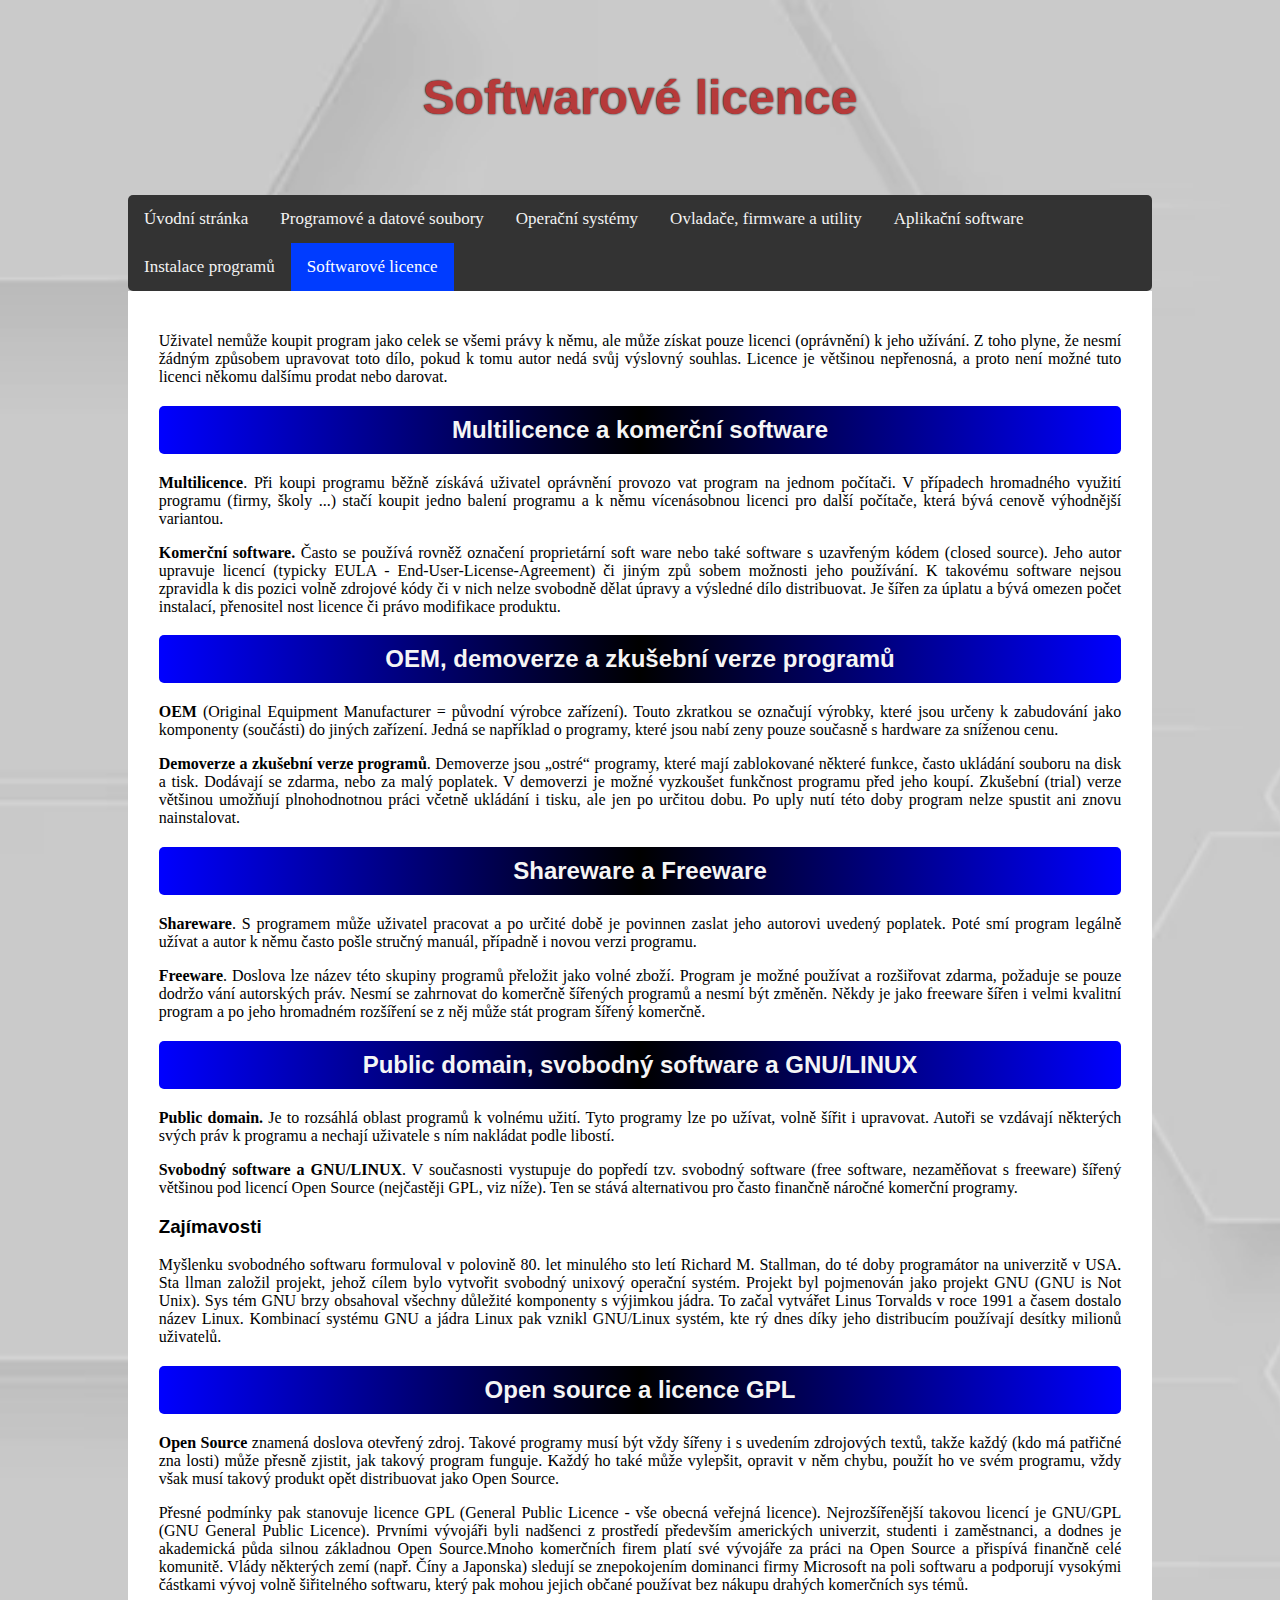
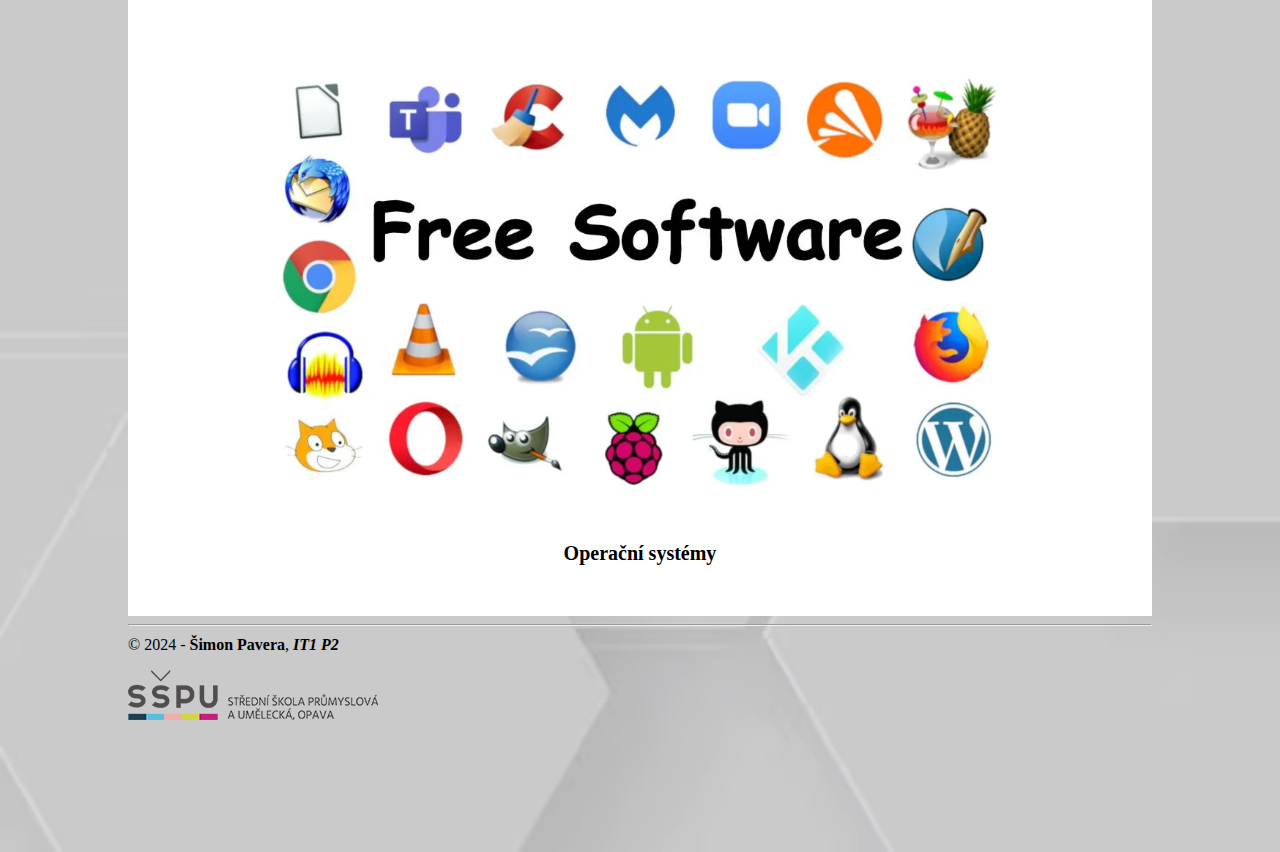
<file: f/index.html>
<!DOCTYPE html>
<html lang="en">

<head>
  <meta charset="UTF-8">
  <meta name="viewport" content="width=device-width, initial-scale=1.0">
  <title>Softwarové licence</title>
  <link rel="stylesheet" href="../css/other.css">
  <style>/*
    h1,
    h2,
    h3 {
      font-family: Arial, Helvetica, sans-serif;
    }

    h1 {
      color: brown;
      font-size: 250%;
      text-align: center;
    }

    h2 {
      background-color: black;
      color: whitesmoke;
      padding: 10px;
      border-left: 10px solid blue;
      border-right: 10px solid blue;
      text-align: center;
    }

    p {
      text-align: justify;
      margin-top: 10px;
    }

    a:hover {
      background-color: blue;
      color: white;
      font-size: 120%;
    }

    body {
      margin: 10%;
      margin-top: 0%;
    }

    .p3 {
      text-align: left;
    }*/

    figure{
    text-align: center;
    font-size: 20px;
    
  }
  figure img{

    margin-top: 55px;
  }
  </style>
</head>

<body>
  <header>
    <h1>Softwarové licence</h1>

    <div class="topnav">
      <a href="../index.html">Úvodní stránka</a>
      <a href="../a/index.html">Programové a datové soubory</a>
      <a href="../b/index.html">Operační systémy</a>
      <a href="../c/index.html">Ovladače, firmware a utility</a>
      <a href="../d/index.html">Aplikační software</a>
      <a href="../e/index.html">Instalace programů</a>
      <a class="active" href="../f/index.html">Softwarové licence</a>
    
  </header>
  <main>
    <p> Uživatel nemůže koupit program jako celek se všemi právy k němu, ale
      může získat pouze licenci (oprávnění) k jeho užívání. Z toho plyne, že
      nesmí žádným způsobem upravovat toto dílo, pokud k tomu autor nedá
      svůj výslovný souhlas. Licence je většinou nepřenosná, a proto není
      možné tuto licenci někomu dalšímu prodat nebo darovat.</p>
    <h2 id="multilicence-a-komercni-software">Multilicence a komerční software</h2>
    <p><b>Multilicence</b>. Při koupi programu běžně získává uživatel oprávnění provozo
      vat program na jednom počítači. V případech hromadného využití programu
      (firmy, školy ...) stačí koupit jedno balení programu a k němu vícenásobnou
      licenci pro další počítače, která bývá cenově výhodnější variantou.</p>
    <p><b>Komerční software.</b> Často se používá rovněž označení proprietární soft
      ware nebo také software s uzavřeným kódem (closed source). Jeho autor
      upravuje licencí (typicky EULA - End-User-License-Agreement) či jiným způ
      sobem možnosti jeho používání. K takovému software nejsou zpravidla k dis
      pozici volně zdrojové kódy či v nich nelze svobodně dělat úpravy a výsledné
      dílo distribuovat. Je šířen za úplatu a bývá omezen počet instalací, přenositel
      nost licence či právo modifikace produktu.</p>
    <h2 id="oem-demo">OEM, demoverze a zkušební verze programů</h2>
    <p><b>OEM</b> (Original Equipment Manufacturer = původní výrobce zařízení). Touto
      zkratkou se označují výrobky, které jsou určeny k zabudování jako komponenty
      (součásti) do jiných zařízení. Jedná se například o programy, které jsou nabí
      zeny pouze současně s hardware za sníženou cenu.</p>
    <p> <b>Demoverze a zkušební verze programů</b>. Demoverze jsou „ostré“ programy,
      které mají zablokované některé funkce, často ukládání souboru na disk a tisk.
      Dodávají se zdarma, nebo za malý poplatek. V demoverzi je možné vyzkoušet
      funkčnost programu před jeho koupí. Zkušební (trial) verze většinou umožňují
      plnohodnotnou práci včetně ukládání i tisku, ale jen po určitou dobu. Po uply
      nutí této doby program nelze spustit ani znovu nainstalovat.</p>
    <h2 id="shareware-freeware">Shareware a Freeware</h2>
    <p> <b>Shareware</b>. S programem může uživatel pracovat a po určité době je povinnen
      zaslat jeho autorovi uvedený poplatek. Poté smí program legálně užívat a autor
      k němu často pošle stručný manuál, případně i novou verzi programu.</p>
    <p><b>Freeware</b>. Doslova lze název této skupiny programů přeložit jako volné zboží.
      Program je možné používat a rozšiřovat zdarma, požaduje se pouze dodržo
      vání autorských práv. Nesmí se zahrnovat do komerčně šířených programů a
      nesmí být změněn. Někdy je jako freeware šířen i velmi kvalitní program a po
      jeho hromadném rozšíření se z něj může stát program šířený komerčně.</p>
    <h2 id="publicdomain-linux">Public domain, svobodný software a GNU/LINUX</h2>
    <p> <b>Public domain.</b> Je to rozsáhlá oblast programů k volnému užití. Tyto programy lze po
      užívat, volně šířit i upravovat. Autoři se vzdávají některých svých práv
      k programu a nechají uživatele s ním nakládat podle libostí.</p>
    <p><b>Svobodný software a GNU/LINUX</b>. V současnosti vystupuje do popředí tzv. svobodný software (free software,
      nezaměňovat s freeware) šířený většinou pod licencí Open Source (nejčastěji
      GPL, viz níže). Ten se stává alternativou pro často finančně náročné komerční
      programy. </p>
    <h3>Zajímavosti</h3>
    <p>Myšlenku svobodného softwaru formuloval v polovině 80. let minulého sto
      letí Richard M. Stallman, do té doby programátor na univerzitě v USA. Sta
      llman založil projekt, jehož cílem bylo vytvořit svobodný unixový operační
      systém. Projekt byl pojmenován jako projekt GNU (GNU is Not Unix). Sys
      tém GNU brzy obsahoval všechny důležité komponenty s výjimkou jádra.
      To začal vytvářet Linus Torvalds v roce 1991 a časem dostalo název Linux.
      Kombinací systému GNU a jádra Linux pak vznikl GNU/Linux systém, kte
      rý dnes díky jeho distribucím používají desítky milionů uživatelů.</p>
    <h2 id="open-licencegpl">Open source a licence GPL</h2>
    <p><b>Open Source</b> znamená doslova otevřený zdroj. Takové programy musí být
      vždy šířeny i s uvedením zdrojových textů, takže každý (kdo má patřičné zna
      losti) může přesně zjistit, jak takový program funguje. Každý ho také může
      vylepšit, opravit v něm chybu, použít ho ve svém programu, vždy však musí
      takový produkt opět distribuovat jako Open Source.</p>
    <p> Přesné podmínky pak stanovuje licence GPL (General Public Licence - vše
      obecná veřejná licence). Nejrozšířenější takovou licencí je GNU/GPL (GNU
      General Public Licence). Prvními vývojáři byli nadšenci z prostředí především
      amerických univerzit, studenti i zaměstnanci, a dodnes je akademická půda
      silnou základnou Open Source.Mnoho komerčních firem platí své vývojáře za
      práci na Open Source a přispívá finančně celé komunitě. Vlády některých zemí
      (např. Číny a Japonska) sledují se znepokojením dominanci firmy Microsoft na
      poli softwaru a podporují vysokými částkami vývoj volně šiřitelného softwaru,
      který pak mohou jejich občané používat bez nákupu drahých komerčních sys
      témů.</p>
      <figure>
        <img src="../img/freeSoftware.png" alt="Free Software" width="750" />
        <br><br><br>
        <figcaption><b>Operační systémy</b></figcaption>
      </figure>
  </main>
  <footer>
    <hr />
    <p>
      &copy; 2024 - <b>Šimon Pavera</b>, <b><i>IT1 P2</i></b>
    </p>
    <p><img src="../img/skola-logo.png" alt="Školní logo" /></p>


  </footer>
</body>

</html>
</file>
<file: css/uvodni.css>
/* nastaveni tela stranky*/
h1 {
  color: red;
}
body {
  font-family: Arial, Helvetica, sans-serif;
  background-image: url("../img/program.jpg");
  background-repeat: no-repeat;
  background-size: cover;
  background-attachment: fixed;
  background-image: linear-gradient(rgba(121, 109, 109, 0.7), rgba(224, 217, 217, 0.7)), url("../img/program.jpg");
}
/* nastaveni zahlavi*/
header {
  background-color: #ffffff;
  color: rgb(0, 0, 0);
  text-align: center;
  text-transform: uppercase;
  padding-top: 20px;
  padding-bottom: 20px;
  opacity: 0.8;
  width: 1200px;
  margin: 50px auto;
  border-radius: 10px;
}
header h1 {
  font-size: 3em;
}
h3 {
  text-align: center;

  
}
header p {
  font-size: 2em;
}
/* nastaveni hlavni casti */
main {
  background-color: rgb(255, 255, 255);
  width: 1200px;
  margin: 50px auto;
  background: linear-gradient( rgba(255, 255, 255, 0.8), rgba(255, 255, 255, 0.8));
  border-radius: 10px;
}

/* nastaveni flexboxu */
.flex-container {
  display: flex;
  flex-wrap: wrap;
}
.flex-container div{
 /* background: linear-gradient(to top, rgba(255, 0, 0, 1), rgb(255, 208, 0, 1)); */
  background: linear-gradient(to top, rgb(41, 116, 255), rgb(52, 181, 255)); 
  padding: 20px;
  margin: 20px;
  flex: 25%;
  border-radius: 4px;
  box-shadow: 10px 10px 10px rgba(0, 0, 0, 0.5);
  
  
}

/* responsive design */
@media screen and (max-width: 1200px) {
  main {
    width: 90%;
  }


.flex-container{
  flex-direction: column;
}
}
h2 {
  text-align: center;
  padding-top: 35px;
}
li::marker {
  content: "👉";
  
}




/*vyjizdejici odkazy*/



/* Style the links inside the sidenav */
#mySidenav a {
  position: absolute; /* Position them relative to the browser window */
  left: -150px; /* Position them outside of the screen */
  transition: 0.3s; /* Add transition on hover */
  padding: 15px; /* 15px padding */
  width: 150px; /* Set a specific width */
  text-decoration: none; /* Remove underline */
  font-size: 20px; /* Increase font size */
  color: white; /* White text color */
  border-radius: 0 5px 5px 0; /* Rounded corners on the top right and bottom right side */
  margin-top: 25px;
  text-align: center;
}

#mySidenav a:hover {
  left: 0; /* On mouse-over, make the elements appear as they should */
}

/* The about link: 20px from the top with a green background */
#about {
  top: 20px;
  /*background-color: #a10000;*/
  background: linear-gradient(to right, #0071ce, #003fc7);
}

#blog {
  top: 80px;
  /*background-color: #008caf;*/ 
  /*background: linear-gradient(to right, #c0b40e, #a51010);*/
  background: linear-gradient(to right, #d1d1d1, #000000);
}

#projects {
  
  top: 140px;
  /*background-color: #dfc90b; */
  background: linear-gradient(to right, #444444, #227710);
}
</file>
<file: css/other.css>
h1,
    h2,
    h3 {
      font-family: Arial, Helvetica, sans-serif;
    }
    main {
      background-color: rgb(255, 255, 255);
      padding-bottom: 15px;
      padding: 3%;
    }

    h1 {
      color: rgb(182, 58, 58);
      font-size: 300%;
      text-align: center;
      margin: 70px;
      text-shadow: 0px 0px 2px black;
    }

    h2 {
      
      background:linear-gradient(to right, blue, black, blue); 
      color: whitesmoke;
      padding: 10px;
      text-align: center;
      border-radius: 5px;
    }

    p {
      text-align: justify;
      margin-top: 10px;
    }

    a:hover {
      background-color: blue;
      color: white;
      font-size: 110%;
    }
    .p2 {
      text-align: right;

    
    }

    body {
      
      margin: 10%;
      margin-top: 0%;
      background-image: url(../img/pozadi1.png);

      background-size: cover;

      


    }
    
    /* Add a black background color to the top navigation */
.topnav {

  background-color: #333;
  overflow: hidden;
  border-radius: 5px;


  
}

/* Style the links inside the navigation bar */
.topnav a {
  float: left;
  color: #f2f2f2;
  text-align: center;
  padding: 14px 16px;
  text-decoration: none;
  font-size: 17px;
}

/* Change the color of links on hover */
.topnav a:hover {
  background-color: #0590e0;
  color: rgb(255, 255, 255);
  transition: 0.5s;


}

/* Add a color to the active/current link */
.topnav a.active {
  background-color: rgb(0, 60, 255);
  color: white;
  

}
</file>
